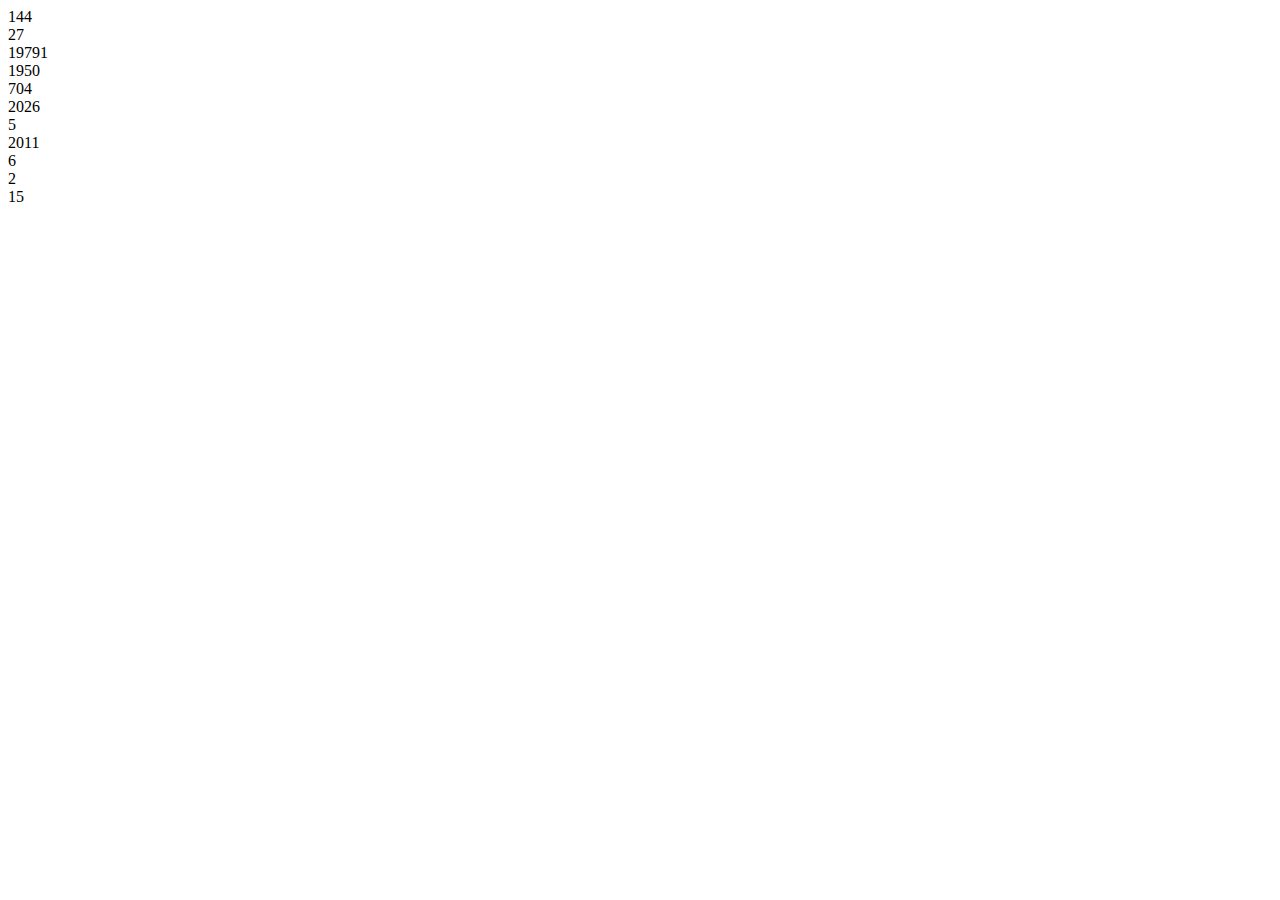
<file: index.html>
<!DOCTYPE html>
<html lang="en">
<head>
    <meta charset="UTF-8">
    <meta http-equiv="X-UA-Compatible" content="IE=edge">
    <meta name="viewport" content="width=device-width, initial-scale=1.0">
    <title>Document</title>
    <script src="js.js"></script>
</head> 
<body>
    <script>
        alert("olamaz pcye vürüs bulaştı");
        console.log("naber");
    </script>
</body>
</html>
</file>
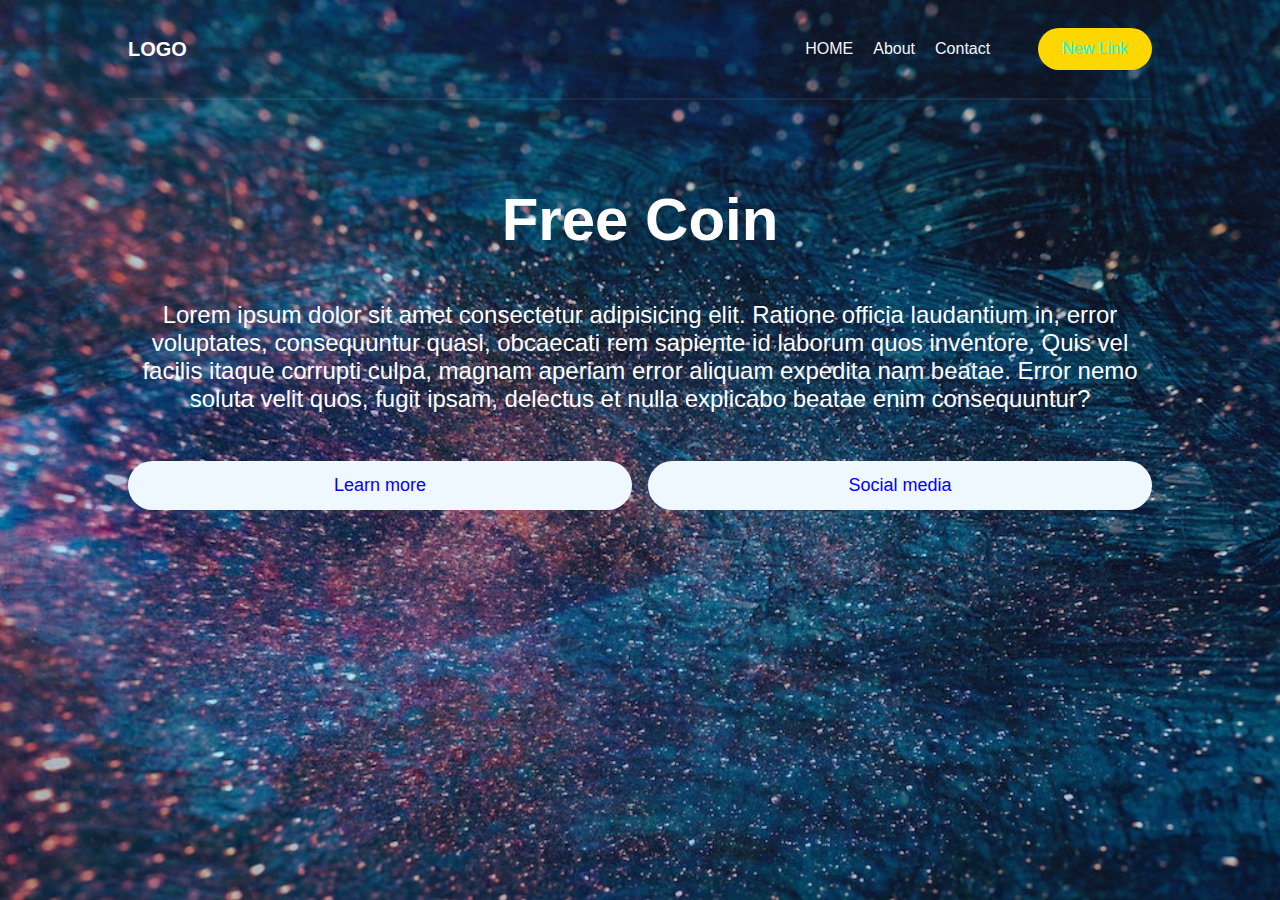
<file: odev4.html>
<!DOCTYPE html>
<html lang="en">
<head>
    <meta charset="UTF-8">
    <meta http-equiv="X-UA-Compatible" content="IE=edge">
    <meta name="viewport" content="width=device-width, initial-scale=1.0">
    <title>Web site</title>
    <link rel="stylesheet" href="odev4.css">
</head>
<body>
    <header class="container">
        <nav>
            <div class="logo">
                <a href="#">LOGO</a>
            </div>
            <div class="menu">
                <ul>
                    <li><a href="#">HOME</a>
                    <li><a href="#">About</a>
                    <li><a href="#">Contact</a>
                </ul>
                <a href="#" class="menu-button">New Link</a>
            </div>
        </nav>
       

    </header>
    <section class="container content">
        <h1>Free Coin</h1>
        <p>Lorem ipsum dolor sit amet consectetur adipisicing elit. Ratione officia laudantium in, error voluptates, consequuntur quasi, obcaecati rem sapiente id laborum quos inventore. Quis vel facilis itaque corrupti culpa, magnam aperiam error aliquam expedita nam beatae. Error nemo soluta velit quos, fugit ipsam, delectus et nulla explicabo beatae enim consequuntur?</p>
        <div class="links">
            <a href="#">Learn more</a>
            <a href="#">Social media</a>
        </div>
    </section>
</body>
</html>
</file>
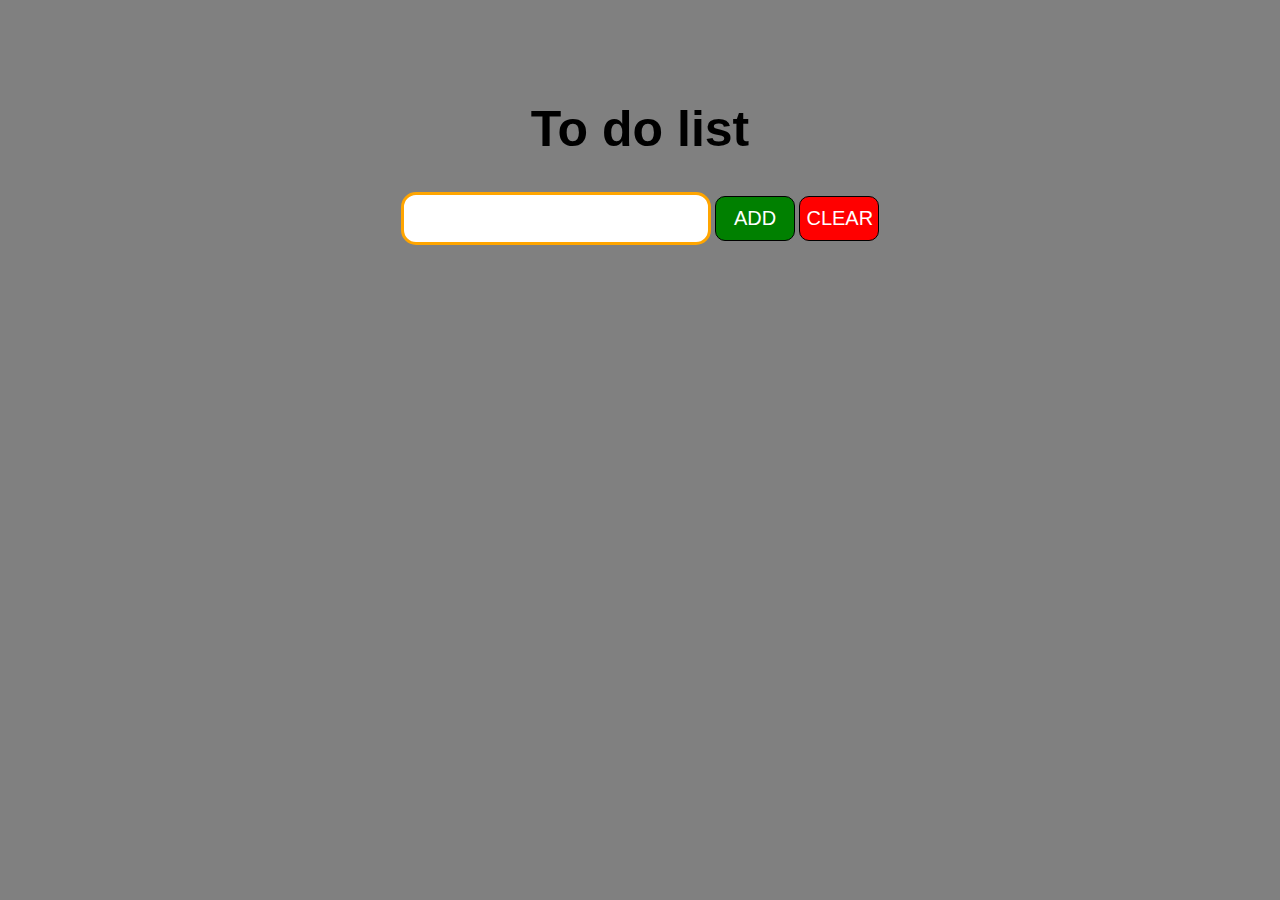
<file: odev5.html>
<!DOCTYPE html>
<html lang="en">
<head>
    <meta charset="UTF-8">
    <meta http-equiv="X-UA-Compatible" content="IE=edge">
    <meta name="viewport" content="width=device-width, initial-scale=1.0">
    <title>Document</title>
    <link rel="stylesheet" href="odev5.css">
</head>
<body>
    
    <div class="container">
        <h1 id="title">To do list</h1>
        <div>
            <input type="text" id="inputText">
            <input type="submit" id="addToDo" value="ADD">
            <input type="submit" id="clearToDo" value="CLEAR">
        </div>
    </div>
    
    <div class="to-dos" id="toDoContainer"></div>
    <script src="odev5.js"></script>
</body>
</html>
</file>
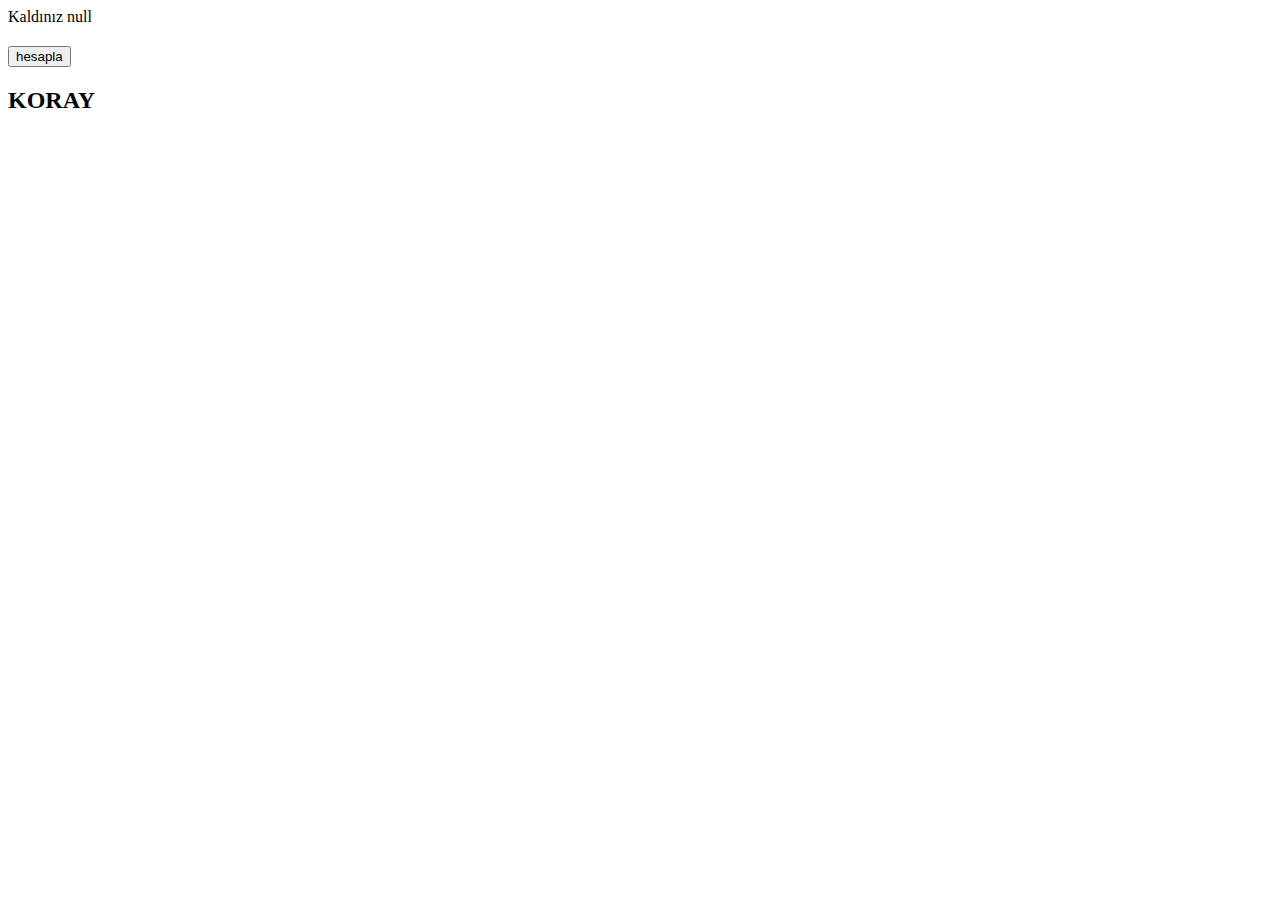
<file: kokoCodes/ex6.html>
<!DOCTYPE html>
<html lang="en">
<head>
    <meta charset="UTF-8">
    <meta http-equiv="X-UA-Compatible" content="IE=edge">
    <meta name="viewport" content="width=device-width, initial-scale=1.0">
    <title>Document</title>
    <script src="ex6.js"></script>
</head>
<body>
    <h2 id="info"></h2>
    <input type="button" value="hesapla" id="btn">
    <h2 id="bir">KORAY</h2>
</body>
</html>
</file>
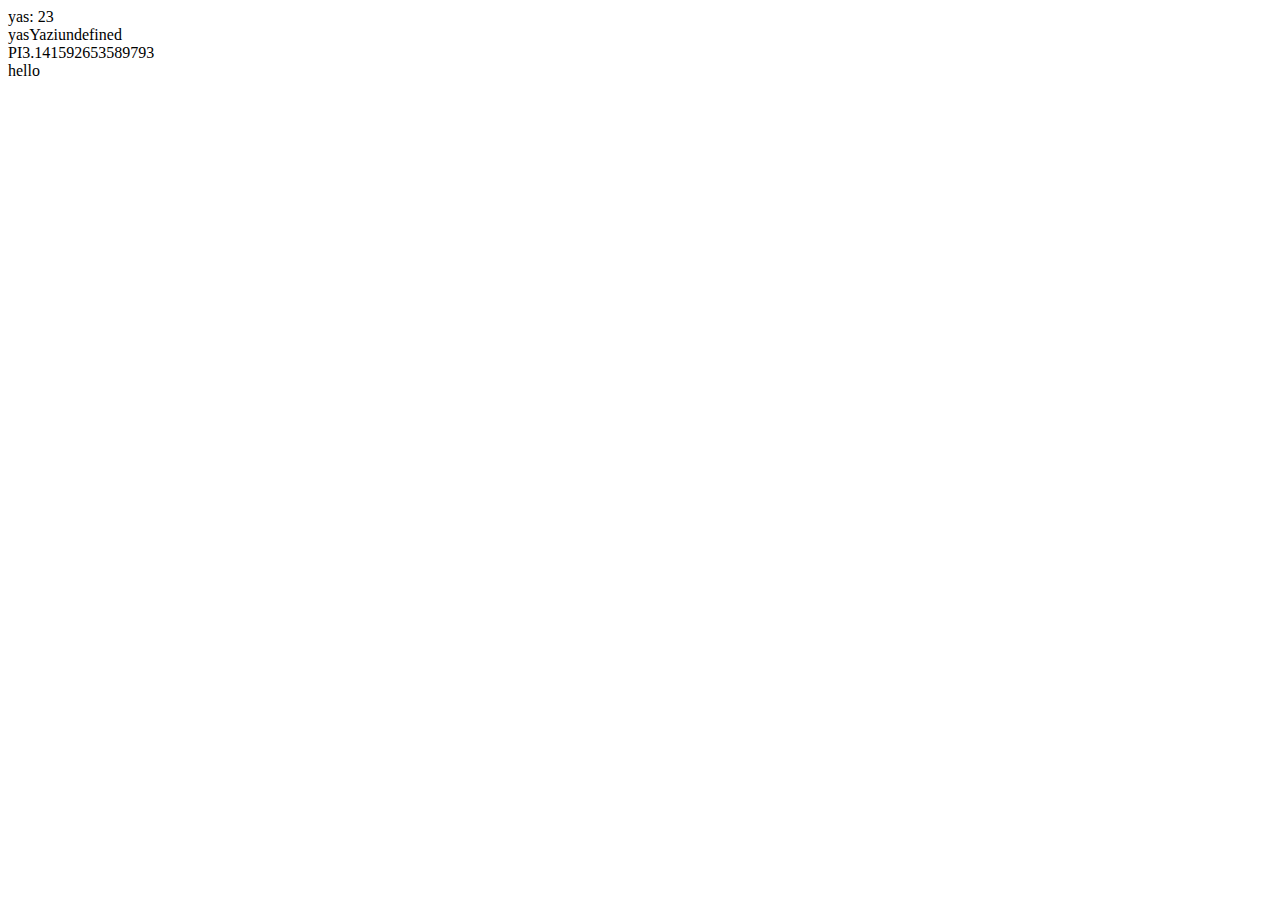
<file: kokoCodes/oooooo.html>
<!DOCTYPE html>
<html lang="en">
<head>
    <meta charset="UTF-8">
    <meta http-equiv="X-UA-Compatible" content="IE=edge">
    <meta name="viewport" content="width=device-width, initial-scale=1.0">
    <title>Document</title>
    <script src="jsjs.js"></script>
</head>
<body>
   hello 
</body>
</html>
</file>
<file: odev4.css>
*{
    margin: 0;
    margin: 0;
    box-sizing: border-box;
}
body{
    font-family: sans-serif;
    background-image: url(BG.jpg);
    background-size: cover;
}
a{
    color: ghostwhite;
}
.container{
    width: 80%;
    margin: auto;
}
header{
height: 100px;
border-bottom: 2px solid rgba(255, 255, 255, 0.06);
}

header nav{
    display: flex;
    justify-content: space-between;
    align-items: center;
    height: 100%;
}

header nav .logo a {
        color: white;
        text-decoration: none;
        font-weight: 700;
        font-size: 20px;
}
nav ul{
    list-style: none;
    display: flex;
    column-gap: 30px;
}
nav ul a{
    color: whitesmoke;
    text-decoration: none;
    transition: color .25s ease;
}
nav ul a:hover{
    color: darkorange;
}
nav .menu{
    display: flex;
    align-items: center;
    column-gap: 48px;
}
nav .menu .menu-button{
    color: aqua;
    text-decoration: none;
    background-color: gold;
    padding: 12px 24px;
    border-radius: 56px;
    transition: all .25s ease;
}
nav .menu .menu-button:hover {
background-color: chartreuse;
color: aliceblue;
}
.menu ul{
    column-gap: 20px;
}

@media(max-width:576px) {
    .container{
        width: 100%;
        padding-left: 12px;
        padding-right: 12px;
    }

}
.content{
    color: white;
    height: calc(100vh - 100px);
    padding-top: 150px;
}
.content h1{
    font-size: 60px;
    text-align: center;
}
.content p{
    font-size: 24px;
    text-align: center;
    margin-top: 32px;
}
.content .links {
    display: flex;
    justify-content: center;
    margin-top: 48px;
    column-gap: 16px;
}
.content .links a {
    background-color: aliceblue;
    padding: 20px;
    width: 280px;
    color: blue;
    text-align: center;
    font-size: 18px;
    text-decoration: none;
    border-radius: 56px;
    transition: all .25s ease-in;
}
.content .links a:hover{
    background-color: blue;
    color: aliceblue;
}
.content{
    padding-top: 50px;
}
.content h1 {
    padding-top: 35px;
}
.content p {
    padding-top: 15px;
}
.content .links {
    flex-direction: row;
}
.content .links a{
    padding: 14px;
    width: 90%;
}
</file>
<file: odev5.css>
body {
    margin: 0;
    padding: 0;
    background: grey;
    font-family: sans-serif;
}

.container{
    width: 100%;
    text-align: center;
    margin-top: 100px;
    justify-content: center;
}

#title{
    text-align: center;
    font-size: 50px;
}

#inputText{
    width: 300px;
    height: 45px;
    border: 1px solid black;
    outline: none;
    font-size: 25px;
    vertical-align: middle;
    border: 3px solid orange;
    border-radius: 15px;
    color: rgb(38, 0, 255);
}


#addToDo{
    height: 45px;
    width: 80px;
    border: 1px solid black;
    vertical-align: middle;
    font-size: 20px;
    outline: none;
    cursor: pointer;
    background-color: green;
    color: #fff;
    text-align: center;
    border-radius: 10px;
}

#addToDo:active{
    background: blue;
    color: #fff;
}

#clearToDo{
    height: 45px;
    width: 80px;
    border: 1px solid black;
    vertical-align: middle;
    font-size: 20px;
    outline: none;
    cursor: pointer;
    background-color: rgb(255, 0, 0);
    color: #fff;
    text-align: center;
    border-radius: 10px;
}

#clearToDo:active{
    background: rgb(208, 255, 0);
    color: rgb(255, 0, 0);
}

.paragraph-styling{
    margin: 0;
    cursor: pointer;
    font-size: 35px;
    color: greenyellow;
    text-transform: capitalize;
    
}

.to-dos{
    margin-top: 25px;
    
}
p{
    text-align: center;
}
</file>
